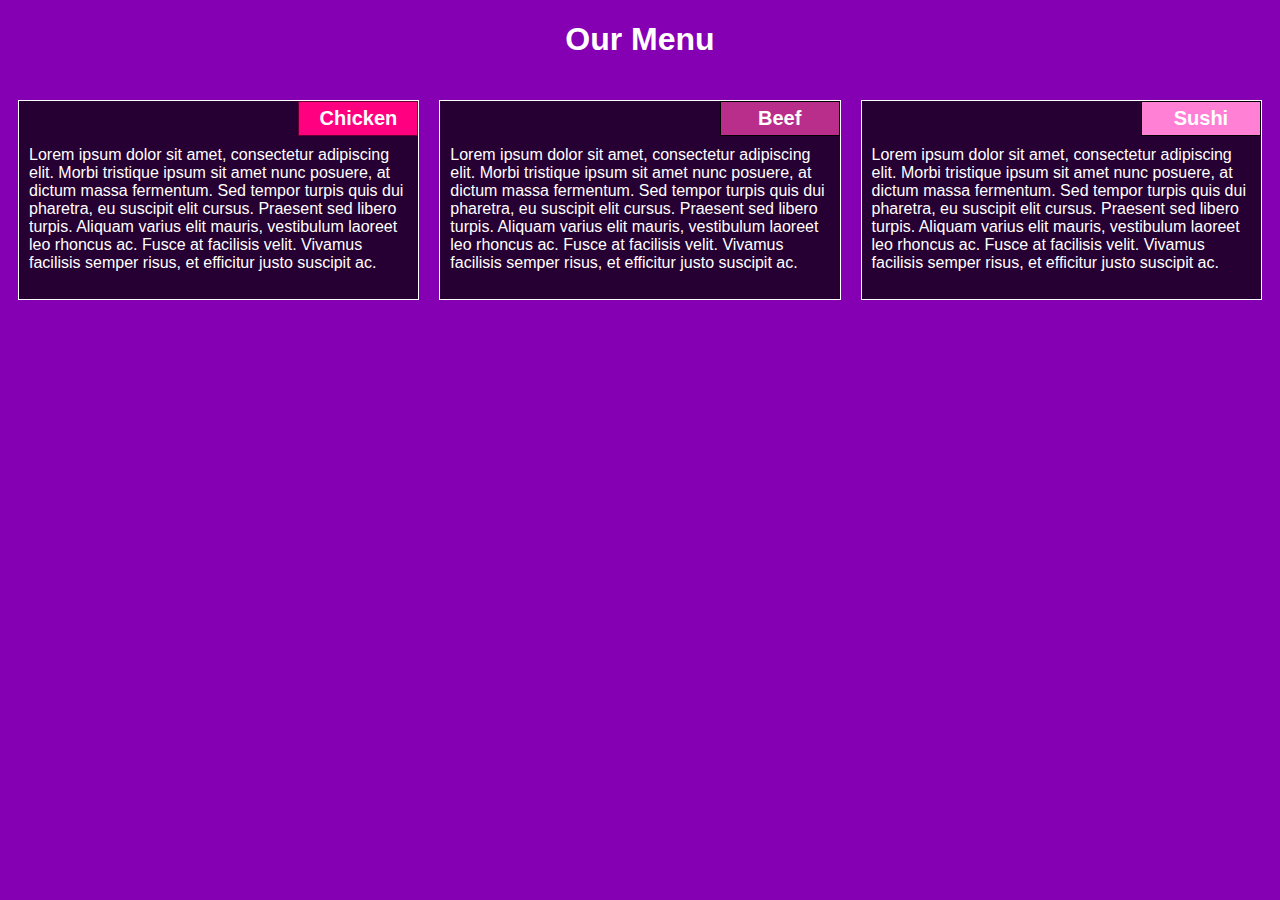
<file: module-2-solution/index.html>
<!DOCTYPE html>
<html>
<head>
	<meta charset="utf-8">

	<meta name="viewport" content="width=device-width, initial-scale=1">

	<link rel="stylesheet" type="text/css" href="style.css">
	<title>Module 2 Solution</title>
</head>
<body>
	<h1>Our Menu</h1>
	<div class="row">
	<div class="container col-lg-4 col-md-6 col-sm-12">
		<section>
		<div id="chicken">
			Chicken
		</div>
		<p>
			Lorem ipsum dolor sit amet, consectetur adipiscing elit. Morbi tristique ipsum sit amet nunc posuere, at dictum massa fermentum. Sed tempor turpis quis dui pharetra, eu suscipit elit cursus. Praesent sed libero turpis. Aliquam varius elit mauris, vestibulum laoreet leo rhoncus ac. Fusce at facilisis velit. Vivamus facilisis semper risus, et efficitur justo suscipit ac. 
		</p>
		</section>
	</div>
	<div class="container col-lg-4 col-md-6 col-sm-12">
		<section>
		<div id="beef">
			Beef
		</div>
		<p>
			Lorem ipsum dolor sit amet, consectetur adipiscing elit. Morbi tristique ipsum sit amet nunc posuere, at dictum massa fermentum. Sed tempor turpis quis dui pharetra, eu suscipit elit cursus. Praesent sed libero turpis. Aliquam varius elit mauris, vestibulum laoreet leo rhoncus ac. Fusce at facilisis velit. Vivamus facilisis semper risus, et efficitur justo suscipit ac. 
		</p>
		</section>
	</div>
	<div class="container col-lg-4 col-md-12 col-sm-12">
		<section>
		<div id="sushi">
			Sushi
		</div>
		<p>
			Lorem ipsum dolor sit amet, consectetur adipiscing elit. Morbi tristique ipsum sit amet nunc posuere, at dictum massa fermentum. Sed tempor turpis quis dui pharetra, eu suscipit elit cursus. Praesent sed libero turpis. Aliquam varius elit mauris, vestibulum laoreet leo rhoncus ac. Fusce at facilisis velit. Vivamus facilisis semper risus, et efficitur justo suscipit ac. 
		</p>
		</section>
	</div>
	</div>
</body>
</html>
</file>
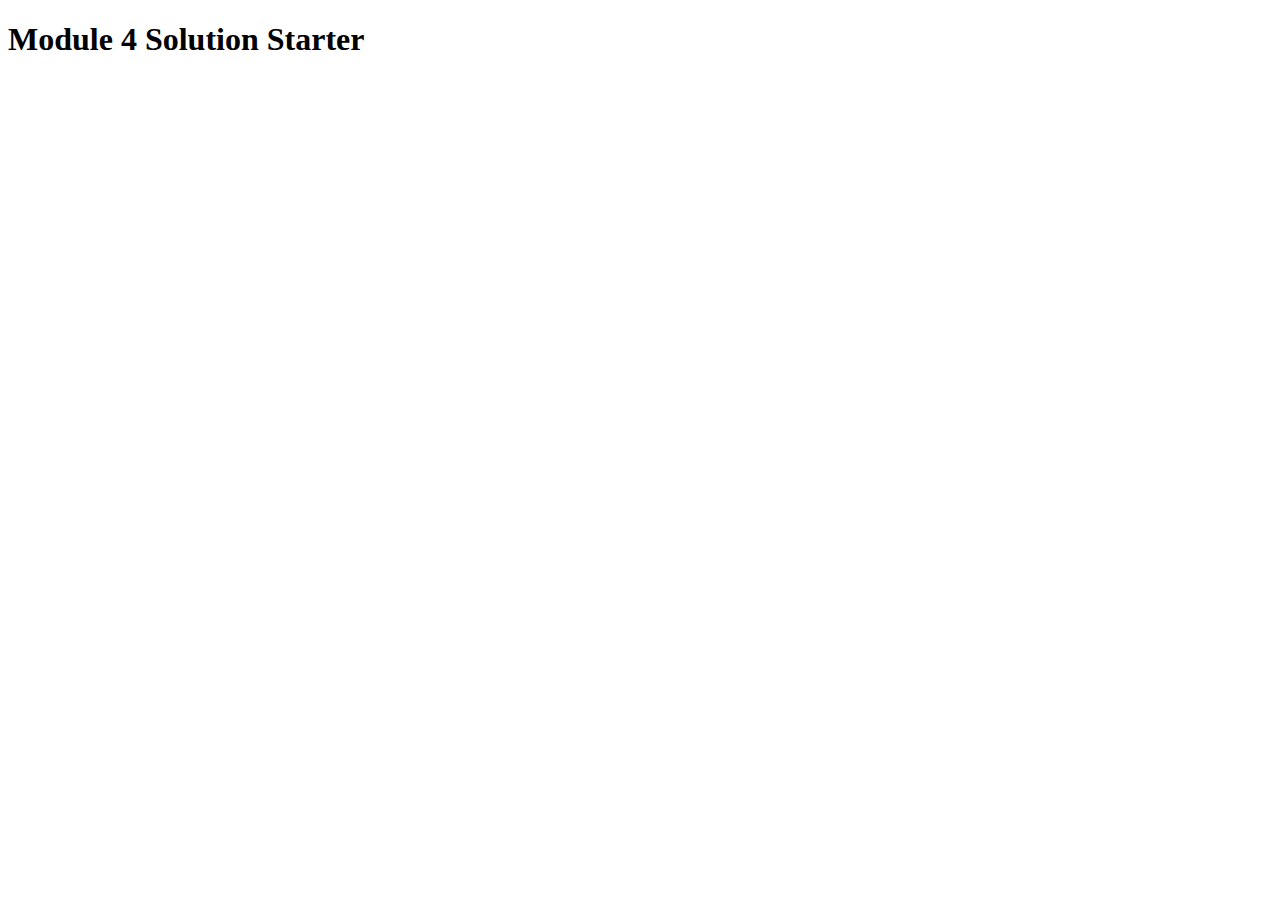
<file: module-4-solution/index.html>
<!DOCTYPE html>
<html>
<head>
  <meta charset="utf-8">
  <title>Module 4 Solution Starter</title>
  <script>
    var names = []; // DO NOT REMOVE
  </script>
  <script src="speakHello.js"></script>
  <script src="SpeakGoodBye.js"></script>
  <script src="script.js"></script>
</head>
<body>
  <h1>Module 4 Solution Starter</h1>
</body>
</html>
</file>
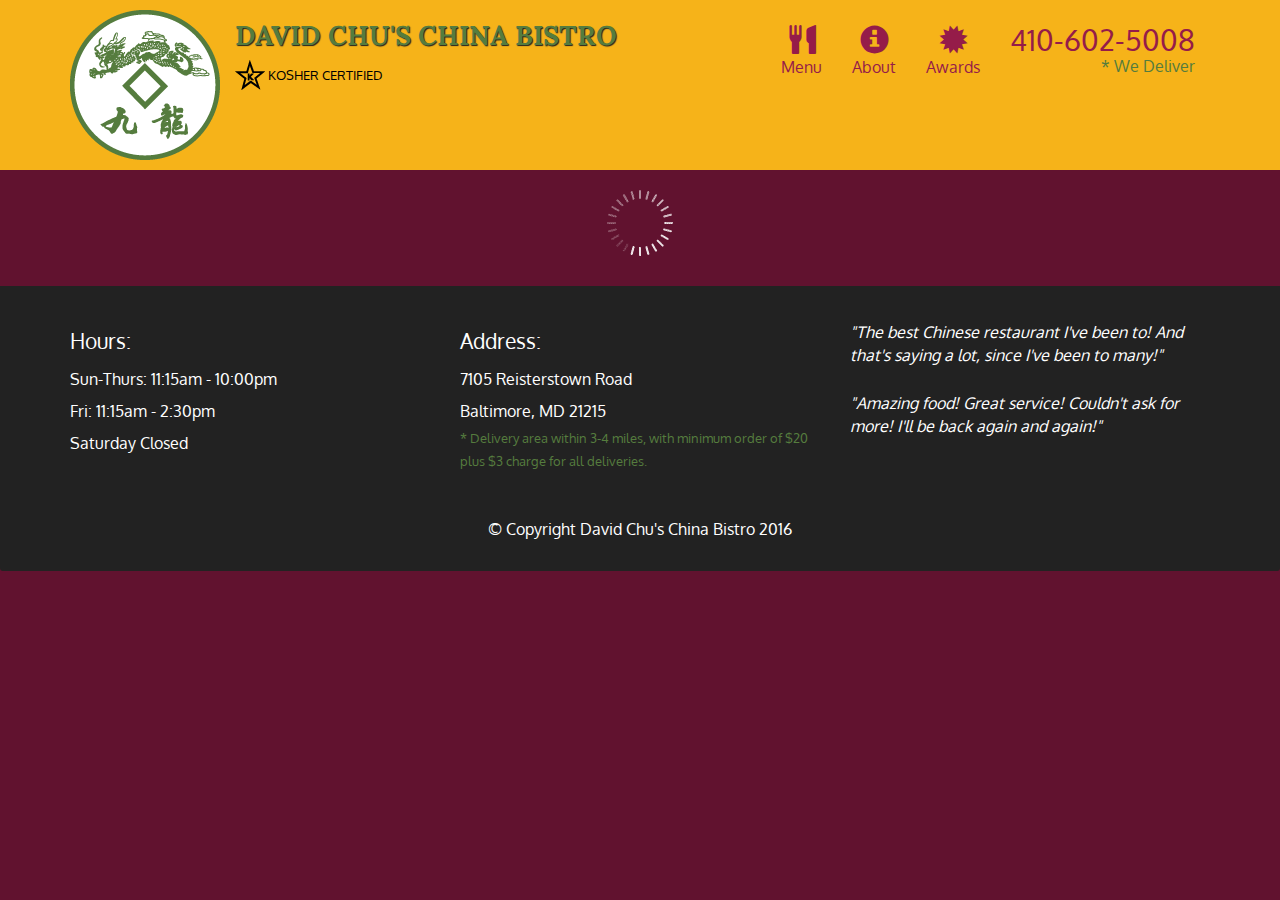
<file: module-5-solution/index.html>
<!doctype html>
<html lang="en">
  <head>
    <meta charset="utf-8">
    <meta http-equiv="X-UA-Compatible" content="IE=edge">
    <meta name="viewport" content="width=device-width, initial-scale=1">
    <title>David Chu's China Bistro</title>
    <link rel="stylesheet" href="css/bootstrap.min.css">
    <link rel="stylesheet" href="css/styles.css">
    <link href='https://fonts.googleapis.com/css?family=Oxygen:400,300,700' rel='stylesheet' type='text/css'>
    <link href='https://fonts.googleapis.com/css?family=Lora' rel='stylesheet' type='text/css'>
  </head>
<body>
  <header>
    <nav id="header-nav" class="navbar navbar-default">
      <div class="container">
        <div class="navbar-header">
          <a href="index.html" class="pull-left visible-md visible-lg">
            <div id="logo-img" alt="Logo image"></div>
          </a>

          <div class="navbar-brand">
            <a href="index.html"><h1>David Chu's China Bistro</h1></a>
            <p>
              <img src="images/star-k-logo.png" alt="Kosher certification">
              <span>Kosher Certified</span>
            </p>
          </div>

          <button id="navbarToggle" type="button" class="navbar-toggle collapsed" data-toggle="collapse" data-target="#collapsable-nav" aria-expanded="false">
            <span class="sr-only">Toggle navigation</span>
            <span class="icon-bar"></span>
            <span class="icon-bar"></span>
            <span class="icon-bar"></span>
          </button>
        </div>
        
        <div id="collapsable-nav" class="collapse navbar-collapse">
           <ul id="nav-list" class="nav navbar-nav navbar-right">
            <li id="navHomeButton" class="visible-xs active">
              <a href="index.html">
                <span class="glyphicon glyphicon-home"></span> Home</a>
            </li>
            <li id="navMenuButton">
              <a href="#" onclick="$dc.loadMenuCategories();">
                <span class="glyphicon glyphicon-cutlery"></span><br class="hidden-xs"> Menu</a>
            </li>
            <li>
              <a href="#">
                <span class="glyphicon glyphicon-info-sign"></span><br class="hidden-xs"> About</a>
            </li>
            <li>
              <a href="#">
                <span class="glyphicon glyphicon-certificate"></span><br class="hidden-xs"> Awards</a>
            </li>
            <li id="phone" class="hidden-xs">
              <a href="tel:410-602-5008">
                <span>410-602-5008</span></a><div>* We Deliver</div>
            </li>
          </ul><!-- #nav-list -->
        </div><!-- .collapse .navbar-collapse -->
      </div><!-- .container -->
    </nav><!-- #header-nav -->
  </header>

  <div id="call-btn" class="visible-xs">
    <a class="btn" href="tel:410-602-5008">
    <span class="glyphicon glyphicon-earphone"></span>
    410-602-5008
    </a>
  </div>
  <div id="xs-deliver" class="text-center visible-xs">* We Deliver</div>

  <div id="main-content" class="container"></div>

  <footer class="panel-footer">
    <div class="container">
      <div class="row">
        <section id="hours" class="col-sm-4">
          <span>Hours:</span><br>
          Sun-Thurs: 11:15am - 10:00pm<br>
          Fri: 11:15am - 2:30pm<br>
          Saturday Closed
          <hr class="visible-xs">
        </section>
        <section id="address" class="col-sm-4">
          <span>Address:</span><br>
          7105 Reisterstown Road<br>
          Baltimore, MD 21215
          <p>* Delivery area within 3-4 miles, with minimum order of $20 plus $3 charge for all deliveries.</p>
          <hr class="visible-xs">
        </section>
        <section id="testimonials" class="col-sm-4">
          <p>"The best Chinese restaurant I've been to! And that's saying a lot, since I've been to many!"</p>
          <p>"Amazing food! Great service! Couldn't ask for more! I'll be back again and again!"</p>
        </section>
      </div>
      <div class="text-center">&copy; Copyright David Chu's China Bistro 2016</div>
    </div>
  </footer>

  <!-- jQuery (Bootstrap JS plugins depend on it) -->
  <script src="js/jquery-2.1.4.min.js"></script>
  <script src="js/bootstrap.min.js"></script>
  <script src="js/ajax-utils.js"></script>
  <script src="js/script.js"></script>
</body>
</html>
</file>
<file: module-2-solution/style.css>
* {
  box-sizing: border-box;
}

h1 {
  font-family:  Helvetica;
  color: white;
  text-align: center;
}

body {
 
  background-color: #8600b3;

}

p {
  padding: 10px;
  margin: 0;
}

.container {
  border: none;
  margin-left: auto;
  margin-right: auto;
  margin-top: 10px;
  margin-bottom: 10px;
  padding: 10px;
}

section {
  border: 1px solid white;
  background-color:#260033;
  width: 100%;
  height: 200px;
  font-family: Georgia,Helvetica;
  color: white;
  position: relative;
  overflow: auto;
}

#chicken {
  border: 1px solid  #660033;
  text-align: center;
  width: 30%;
  margin-left: 70%;
  font-family: sans-serif;
  font-weight: bold;
  font-size: 125%;
  margin-bottom: 0;
  margin-top: 0;
  padding: 5px;
  background-color: #ff0080;
  color: white;
}

#beef {
  border: 1px solid black;
  text-align: center;
  width: 30%;
  margin-left: 70%;
  font-family: sans-serif;
  font-weight: bold;
  font-size: 125%;
  margin-bottom: 0;
  margin-top: 0;
  padding: 5px;
  background-color: #b82e8a;
}

#sushi {
  border: 1px solid black;
  text-align: center;
  width: 30%;
  margin-left: 70%;
  font-family: sans-serif;
  font-weight: bold;
  font-size: 125%;
  margin-bottom: 0;
  margin-top: 0;
  background-color:  #ff80d5;
  color: white;
  padding: 5px;
}

.row {
  width: 100%;
}

/* Desktop view */

@media (min-width: 992px) {
  .col-lg-1, .col-lg-2, .col-lg-3, .col-lg-4, .col-lg-5, .col-lg-6, .col-lg-7, .col-lg-8, .col-lg-9, .col-lg-10, .col-lg-11, .col-lg-12 {
    float: left;
  }

  .col-lg-1 {
    width: 8.33%;
  }
  .col-lg-2 {
    width: 16.66%;
  }
  .col-lg-3 {
    width: 25%;
  }
  .col-lg-4 {
    width: 33.33%;
  }
  .col-lg-5 {
    width: 41.66%;
  }
  .col-lg-6 {
    width: 50%;
  }
  .col-lg-7 {
    width: 58.33%;
  }
  .col-lg-8 {
    width: 66.66%;
  }
  .col-lg-9 {
    width: 74.99%;
  }
  .col-lg-10 {
    width: 83.33%;
  }
  .col-lg-11 {
    width: 91.66%;
  }
  .col-lg-12 {
    width: 100%;
  }

}

/* Tablet view */

@media (min-width: 768px) and (max-width: 991px) {
  .col-md-1, .col-md-2, .col-md-3, .col-md-4, .col-md-5, .col-md-6, .col-md-7, .col-md-8, .col-md-9, .col-md-10, .col-md-11, .col-md-12 {
    float: left;
  }

  .col-md-1 {
    width: 8.33%;
  }
  .col-md-2 {
    width: 16.66%;
  }
  .col-md-3 {
    width: 25%;
  }
  .col-md-4 {
    width: 33.33%;
  }
  .col-md-5 {
    width: 41.66%;
  }
  .col-md-6 {
    width: 50%;
  }
  .col-md-7 {
    width: 58.33%;
  }
  .col-md-8 {
    width: 66.66%;
  }
  .col-md-9 {
    width: 74.99%;
  }
  .col-md-10 {
    width: 83.33%;
  }
  .col-md-11 {
    width: 91.66%;
  }
  .col-md-12 {
    width: 100%;
  }
}

/* Mobile view */

@media (max-width: 767px) {
  .col-sm-1, .col-sm-2, .col-sm-3, .col-sm-4, .col-sm-5, .col-sm-6, .col-sm-7, .col-sm-8, .col-sm-9, .col-sm-10, .col-sm-11, .col-sm-12 {
  float: left;
  }

  .col-sm-1 {
    width: 8.33%;
  }
  .col-sm-2 {
    width: 16.66%;
  }
  .col-sm-3 {
    width: 25%;
  }
  .col-sm-4 {
    width: 33.33%;
  }
  .col-sm-5 {
    width: 41.66%;
  }
  .col-sm-6 {
    width: 50%;
  }
  .col-sm-7 {
    width: 58.33%;
  }
  .col-sm-8 {
    width: 66.66%;
  }
  .col-sm-9 {
    width: 74.99%;
  }
  .col-sm-10 {
    width: 83.33%;
  }
  .col-sm-11 {
    width: 91.66%;
  }
  .col-sm-12 {
    width: 100%;
  }
}
</file>
<file: module-5-solution/css/styles.css>
body {
  font-size: 16px;
  color: #fff;
  background-color: #61122f;
  font-family: 'Oxygen', sans-serif;
}

/** HEADER **/
#header-nav {
  background-color: #f6b319;
  border-radius: 0;
  border: 0;
}

#logo-img {
  background: url('../images/restaurant-logo_large.png') no-repeat;
  width: 150px;
  height: 150px;
  margin: 10px 15px 10px 0;
}

.navbar-brand {
  padding-top: 25px;
}
.navbar-brand h1 { /* Restaurant name */
  font-family: 'Lora', serif;
  color: #557c3e;
  font-size: 1.5em;
  text-transform: uppercase;
  font-weight: bold;
  text-shadow: 1px 1px 1px #222;
  margin-top: 0;
  margin-bottom: 0;
  line-height: .75;
}
.navbar-brand a:hover, .navbar-brand a:focus {
  text-decoration: none;
}
.navbar-brand p { /* Kosher cert */
  color: #000;
  text-transform: uppercase;
  font-size: .7em;
  margin-top: 15px;
}
.navbar-brand p span { /* Star-K */
  vertical-align: middle;
}

#nav-list {
  margin-top: 10px;
}
#nav-list a {
  color: #951C49;
  text-align: center;
}
#nav-list a:hover {
  background: #E7E7E7;
}
#nav-list a span {
  font-size: 1.8em;
}

#phone {
  margin-top: 5px;
}
#phone a { /* Phone number */
  text-align: right;
  padding-bottom: 0;
}
#phone div { /* We Deliver */
  color: #557c3e;
  text-align: right;
  padding-right: 15px;
}

.navbar-header button.navbar-toggle, .navbar-header .icon-bar {
  border: 1px solid #61122f;
}
.navbar-header button.navbar-toggle {
  clear: both;
  margin-top: -30px;
}
/* END HEADER */

/* FOOTER */
.panel-footer {
  margin-top: 30px;
  padding-top: 35px;
  padding-bottom: 30px;
  background-color: #222;
  border-top: 0;
}
.panel-footer div.row {
  margin-bottom: 35px;
}
#hours, #address {
  line-height: 2;
}
#hours > span, #address > span {
  font-size: 1.3em;
}
#address p {
  color: #557c3e;
  font-size: .8em;
  line-height: 1.8;
}
#testimonials {
  font-style: italic;
}
#testimonials p:nth-child(2) {
  margin-top: 25px;
}
/* END FOOTER */



/* HOME PAGE */
.container .jumbotron {
  box-shadow: 0 0 50px #3F0C1F;
  border: 2px solid #3F0C1F;
}

#menu-tile, #specials-tile, #map-tile {
  height: 250px;
  width: 100%;
  margin-bottom: 15px;
  position: relative;
  border: 2px solid #3F0C1F;
  overflow: hidden;
}
#menu-tile:hover, #specials-tile:hover, #map-tile:hover {
  box-shadow: 0 1px 5px 1px #cccccc;
}
#menu-tile {
  background: url('../images/menu-tile.jpg') no-repeat;
  background-position: center;
}
#specials-tile {
  background: url('../images/specials-tile.jpg') no-repeat;
  background-position: center;
}
#menu-tile span, #specials-tile span, #map-tile span {
  position: absolute;
  bottom: 0;
  right: 0;
  width: 100%;
  text-align: center;
  font-size: 1.6em;
  text-transform: uppercase;
  background-color: #000;
  color: #fff;
  opacity: .8;
}
/* END HOME PAGE */

/* MENU CATEGORIES PAGE */
.category-tile { 
  position: relative;
  border: 2px solid #3F0C1F;
  overflow: hidden;
  width: 200px;
  height: 200px;
  margin: 0 auto 15px;
}
.category-tile span {
  position: absolute;
  bottom: 0;
  right: 0;
  width: 100%;
  text-align: center;
  font-size: 1.2em;
  text-transform: uppercase;
  background-color: #000;
  color: #fff;
  opacity: .8;
}
.category-tile:hover {
  box-shadow: 0 1px 5px 1px #cccccc;
}

#menu-categories-title + div {
  margin-bottom: 50px;
}
/* END MENU CATEGORIES PAGE */

/* SINGLE CATEGORY PAGE */
.menu-item-tile {
  margin-bottom: 25px;
}
.menu-item-tile hr {
  width: 80%;
}
.menu-item-tile .menu-item-price {
  font-size: 1.1em;
  text-align: right;
  margin-top: -15px;
  margin-right: -15px;
}
.menu-item-tile .menu-item-price span {
  font-size: .6em;
}
.menu-item-photo {
  position: relative;
  border: 2px solid #3F0C1F; 
  overflow: hidden;
  padding: 0;
  margin-right: -15px;
  margin-left: auto;
  margin-bottom: 20px;
  max-width: 250px;
}
.menu-item-photo div {
  position: absolute;
  bottom: 0;
  right: 0;
  width: 80px;
  background-color: #557c3e;
  text-align: center;
}
.menu-item-description {
  padding-right: 30px;
}
h3.menu-item-title {
  margin: 0 0 10px;
}
.menu-item-details {
  font-size: .9em;
  font-style: italic;
}
/* END SINGLE CATEGORY PAGE */


/********** Large devices only **********/
@media (min-width: 1200px) {
  .container .jumbotron {
    background: url('../images/jumbotron_1200.jpg') no-repeat;
    height: 675px;
  }
}

/********** Medium devices only **********/
@media (min-width: 992px) and (max-width: 1199px) {
  /* Header */
  #logo-img {
    background: url('../images/restaurant-logo_medium.png') no-repeat;
    width: 100px;
    height: 100px;
    margin: 5px 5px 5px 0;
  }
  /* End Header */

  /* Home Page */
  .container .jumbotron {
    background: url('../images/jumbotron_992.jpg') no-repeat;
    height: 558px;
  }
  /* End Home Page */
}

/********** Small devices only **********/
@media (min-width: 768px) and (max-width: 991px) {
  /* Home Page */
  .container .jumbotron {
    background: url('../images/jumbotron_768.jpg') no-repeat;
    height: 432px;
  }
  /* End Home Page */
}

/********** Extra small devices only **********/
@media (max-width: 767px) {
  /* Header */
  .navbar-brand {
    padding-top: 10px;
    height: 80px;
  }
  .navbar-brand h1 { /* Restaurant name */
    padding-top: 10px;
    font-size: 5vw; /* 1vw = 1% of viewport width */
  }
  .navbar-brand p { /* Kosher cert */
    font-size: .6em;
    margin-top: 12px;
  }
  .navbar-brand p img { /* Star-K */
    height: 20px;
  }

  #collapsable-nav a { /* Collapsed nav menu text */
    font-size: 1.2em;
  }
  #collapsable-nav a span { /* Collapsed nav menu glyph */
    font-size: 1em;
    margin-right: 5px;
  }

  #call-btn > a {
    font-size: 1.5em;
    display: block;
    margin: 0 20px;
    padding: 10px;
    border: 2px solid #fff;
    background-color: #f6b319;
    color: #951c49;
  }
  #xs-deliver {
    margin-top: 5px;
    font-size: .7em;
    letter-spacing: .1em;
    text-transform: uppercase;
  }
  /* End Header */

  /* Footer */
  .panel-footer section {
    margin-bottom: 30px;
    text-align: center;
  }
  .panel-footer section:nth-child(3) {
    margin-bottom: 0; /* margin already exists on the whole row */
  }
  .panel-footer section hr {
    width: 50%;
  }
  /* End Footer */

  /* Home Page */
  .container .jumbotron {
    margin-top: 30px;
    padding: 0;
  }
  #menu-tile, #specials-tile {
    width: 360px;
    margin: 0 auto 15px;
  }

  .menu-item-photo {
    margin-right: auto;
  }
  .menu-item-tile .menu-item-price {
    text-align: center;
  }
  .menu-item-description {
    text-align: center;;
  }
}


/********** Super extra small devices Only :-) (e.g., iPhone 4) **********/
@media (max-width: 479px) {
  /* Header */
  .navbar-brand h1 { /* Restaurant name */
    padding-top: 5px;
    font-size: 6vw;
  }
  /* End Header */
  
  /* Home page */
  #menu-tile, #specials-tile {
    width: 280px;
    margin: 0 auto 15px;
  }

  .col-xxs-12 {
    position: relative;
    min-height: 1px;
    padding-right: 15px;
    padding-left: 15px;
    float: left;
    width: 100%;
  }
}
</file>
